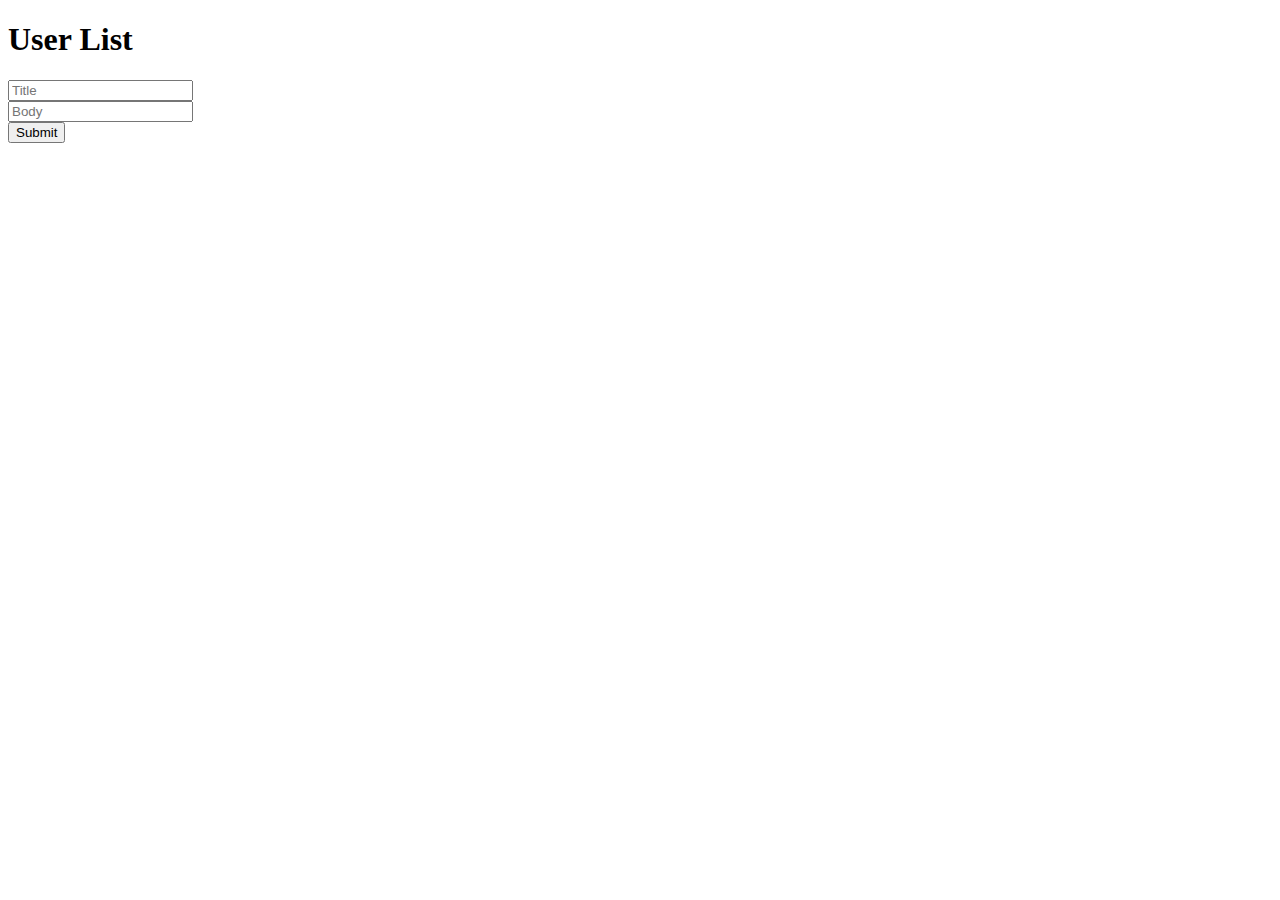
<file: api/index.html>
<!DOCTYPE html>
<html lang="en">
<head>
    <meta charset="UTF-8">
    <meta http-equiv="X-UA-Compatible" content="IE=edge">
    <meta name="viewport" content="width=device-width, initial-scale=1.0">
    <title>API</title>
</head>
<body>
    <h1>User List</h1>
    <ul id="users-container">
    </ul>
    <input type="text" id="title" placeholder="Title">
    <br>
    <input type="text" id="body" placeholder="Body">
    <br>
    <button id="btn-submit">Submit</button>


    <script>

        document.getElementById('btn-submit').addEventListener('click',function(){
            const title = document.getElementById('title').value;
            const body = document.getElementById('body').value;
            //console.log(title, body);
            const postInFo = {title: title, body: body};
            inputTextSubmit(postInFo);
        });

        function inputTextSubmit(post)
        {
            fetch('https://jsonplaceholder.typicode.com/posts', {
                method: 'POST',
                body: JSON.stringify(post),
                headers: {
                    'Content-type': 'application/json; charset=UTF-8',
                },
                })
                .then((response) => response.json())
                .then((data) => console.log(data));
        }

        fetch('https://jsonplaceholder.typicode.com/users')
        .then(response => response.json())
        .then(json => displayData(json))

        function displayData(users)
        {
            const names = users.map(user => user.name);
            const ul = document.getElementById('users-container');

            for (let i = 0; i < names.length; i++) {
                const name = names[i];
                const li = document.createElement('li');
                li.innerText = name;
                ul.appendChild(li);
            }
        }
    </script>
</body>
</html>
</file>
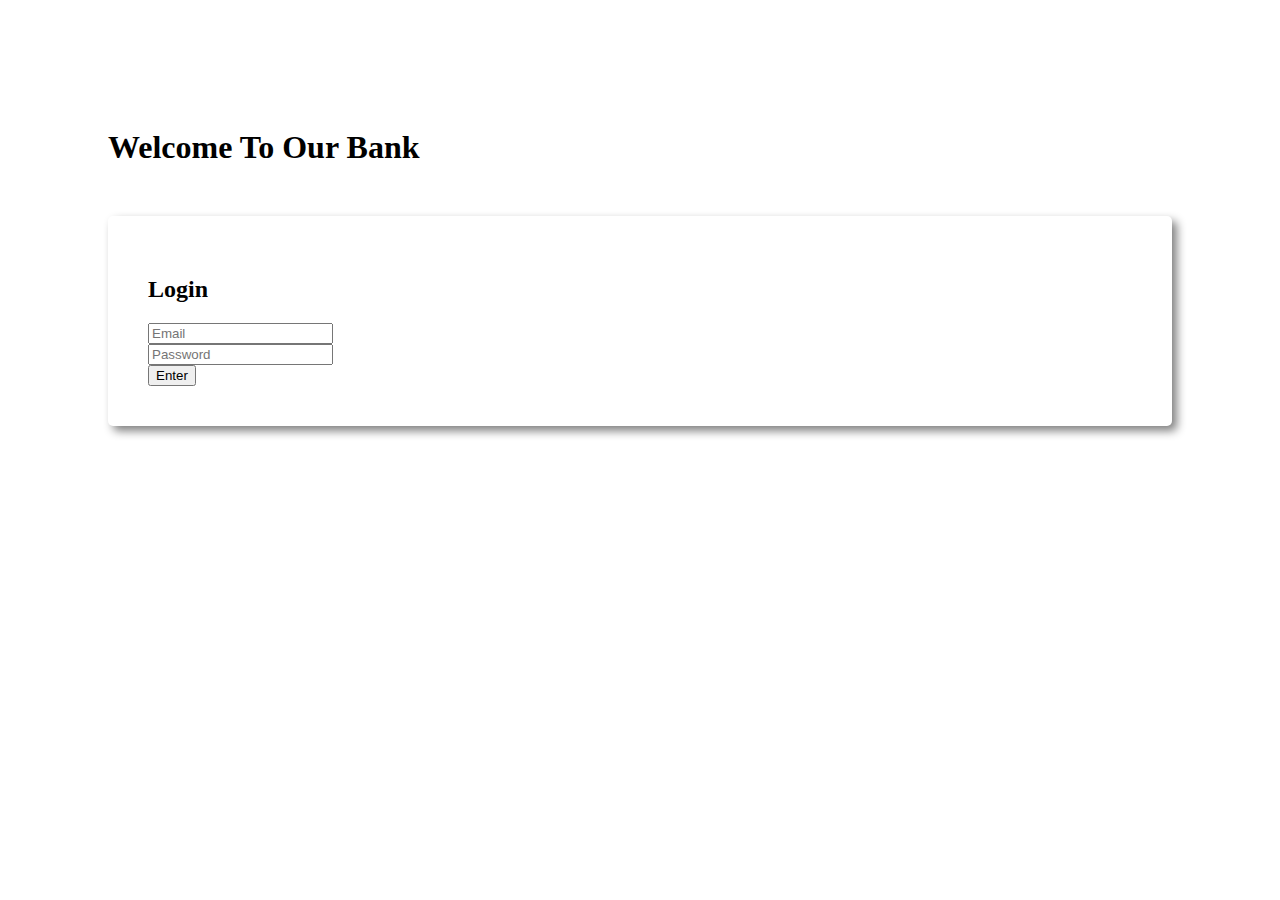
<file: bank/index.html>
<!DOCTYPE html>
<html lang="en">
<head>
    <meta charset="UTF-8">
    <meta http-equiv="X-UA-Compatible" content="IE=edge">
    <meta name="viewport" content="width=device-width, initial-scale=1.0">
    <title>Bank</title>
    <link rel="stylesheet" href="https://cdn.jsdelivr.net/npm/bootstrap@4.5.3/dist/css/bootstrap.min.css" integrity="sha384-TX8t27EcRE3e/ihU7zmQxVncDAy5uIKz4rEkgIXeMed4M0jlfIDPvg6uqKI2xXr2" crossorigin="anonymous">
    <link rel="stylesheet" href="style.css">
</head>
<body>
    <div id="login-area">
        <h1 class="text-center">Welcome To Our Bank</h1>
        <div class="submit-area">
            <h2>Login</h2>
            <input type="text" placeholder="Email" id="email" class="form-control">
            <br>
            <input type="password" placeholder="Password" class="form-control">
            <br>
            <button id="login" class="btn btn-success">Enter</button>
        </div>
    </div>

    <div id="transcation-area">
        <div class="row">
            <div class="col-md-4">
                <div class="deposit status">
                    <h5>Deposit</h5>
                    <h2>$ <span id="currentDeposit">00</span></h2>
                </div>
            </div>
            <div class="col-md-4">
                <div class="withdraw status">
                    <h5>Withdraw</h5>
                    <h2>$ <span id="currentWithdraw">00</span></h2>
                </div>
            </div>
            <div class="col-md-4">
                <div class="balance status">
                    <h5>Balance</h5>
                    <h2>$ <span id="currentBalance">1240</span></h2>
                </div>
            </div>
        </div>
        <div class="row">
            <div class="col-md-6">
                <div class="submit-area">
                    <h4>Deposit</h4>
                    <input type="text" id="depositAmount" placeholder="$ amount you want to deposit" class="form-control">
                    <br>
                    <button id="addDeposit" class="btn btn-success">Deposit</button>
                </div>
            </div>
            <div class="col-md-6">
                <div class="submit-area">
                    <h4>Withdraw</h4>
                    <input type="text" id="withdrawAmount" placeholder="$ amount you want to withdraw" class="form-control">
                    <br>
                    <button id="addWithdraw" class="btn btn-success">Withdraw</button>
                </div>
            </div>
        </div>
    </div>

    <script>
        // login btn event handler
        const loginBtn = document.getElementById('login');
        loginBtn.addEventListener('click', function(){
            const loginArea = document.getElementById('login-area');
            loginArea.style.display = 'none';

            const transcationArea = document.getElementById('transcation-area');
            transcationArea.style.display = 'block';
        });

        // deposit btn event handler
        const deposit = document.getElementById('addDeposit');
        deposit.addEventListener('click', function(){
            const depositAmountNumber = getInputNumber('depositAmount');

            if(depositAmountNumber < 0 ){
                alert("Deposit Amount cannot be negative!");
            } else {
                updateSpanText('currentDeposit',depositAmountNumber);
                updateSpanText('currentBalance',depositAmountNumber);   

                document.getElementById('depositAmount').value = "";
            }

           
        });

        // withdraw btn event hanlder
        const withdraw = document.getElementById('addWithdraw');
        withdraw.addEventListener('click',function(){
            const withdrawAmountNumber = getInputNumber('withdrawAmount');

            if(withdrawAmountNumber < 0){
                alert("Deposit Amount cannot be negative!");
            } else{
                updateSpanText('currentWithdraw', withdrawAmountNumber);
                updateSpanText('currentBalance', -1 * withdrawAmountNumber);

                document.getElementById('withdrawAmount').value = "";
            }

        });

        function getInputNumber(id)
        {
            const amount = document.getElementById(id).value;
            const amountNumber = parseFloat(amount);
            return amountNumber;
        }

        function updateSpanText(id,addAmount)
        {
            const currentAmount = document.getElementById(id).innerText;
            const currentAmountNumber = parseFloat(currentAmount);
            const totalAmount = addAmount + currentAmountNumber;
            document.getElementById(id).innerText = totalAmount;
        }
    </script>
</body>
</html>
</file>
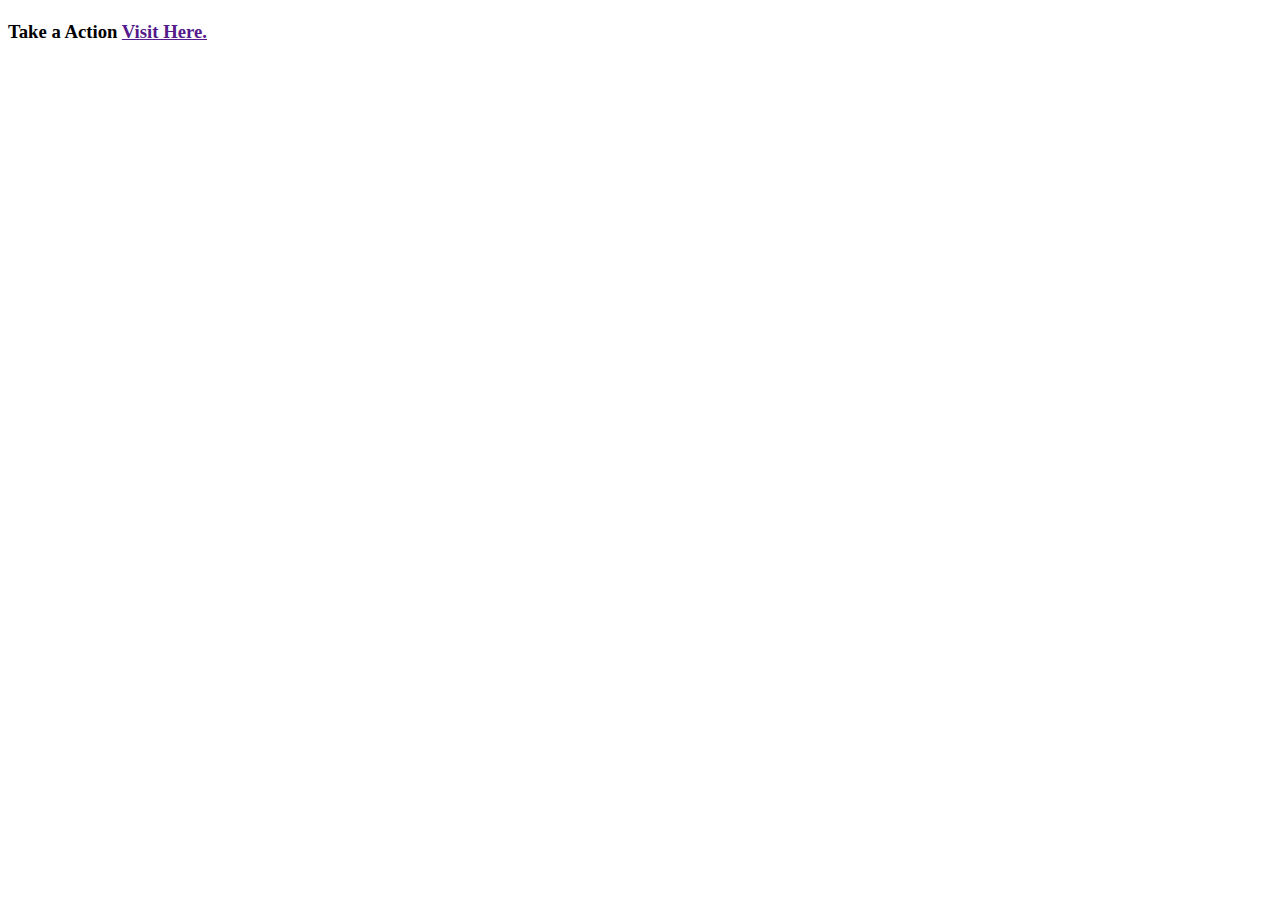
<file: api/funWithApi.html>
<!DOCTYPE html>
<html lang="en">
<head>
    <meta charset="UTF-8">
    <meta http-equiv="X-UA-Compatible" content="IE=edge">
    <meta name="viewport" content="width=device-width, initial-scale=1.0">
    <title>Fun Wih Api</title>
</head>
<body>
    <h1 id="activity"></h1>
    <h3>Take a Action <a id="forAction" href="">Visit Here.</a></h3>

    <script>
        function doSomething()
        {
            fetch('http://www.boredapi.com/api/activity/')
            .then(res => res.json())
            .then(data => {
                document.getElementById('activity').innerText = data.activity;
                document.getElementById('forAction').innerText = data.key;
                //const activity = data.activity;
               // console.log(data);
            });
        }
        doSomething();
        setInterval(() => {
            doSomething();
        }, 10000);
    </script>
</body>
</html>
</file>
<file: bank/style.css>
body{
    padding: 100px;
}
.submit-area{
    margin-top: 50px;
    border-radius: 5px;
    padding: 40px;
    box-shadow: 5px 5px 10px gray;
}
#transcation-area{
    display: none;
}

.status{
    margin: 20px;
    padding: 20px;
    border-radius: 10px;
    color: #fff;
}

.deposit{
    background-color: slateblue;
}

.withdraw{
    background-color: lightsalmon;
}

.balance{
    background-color: orange;
}
</file>
